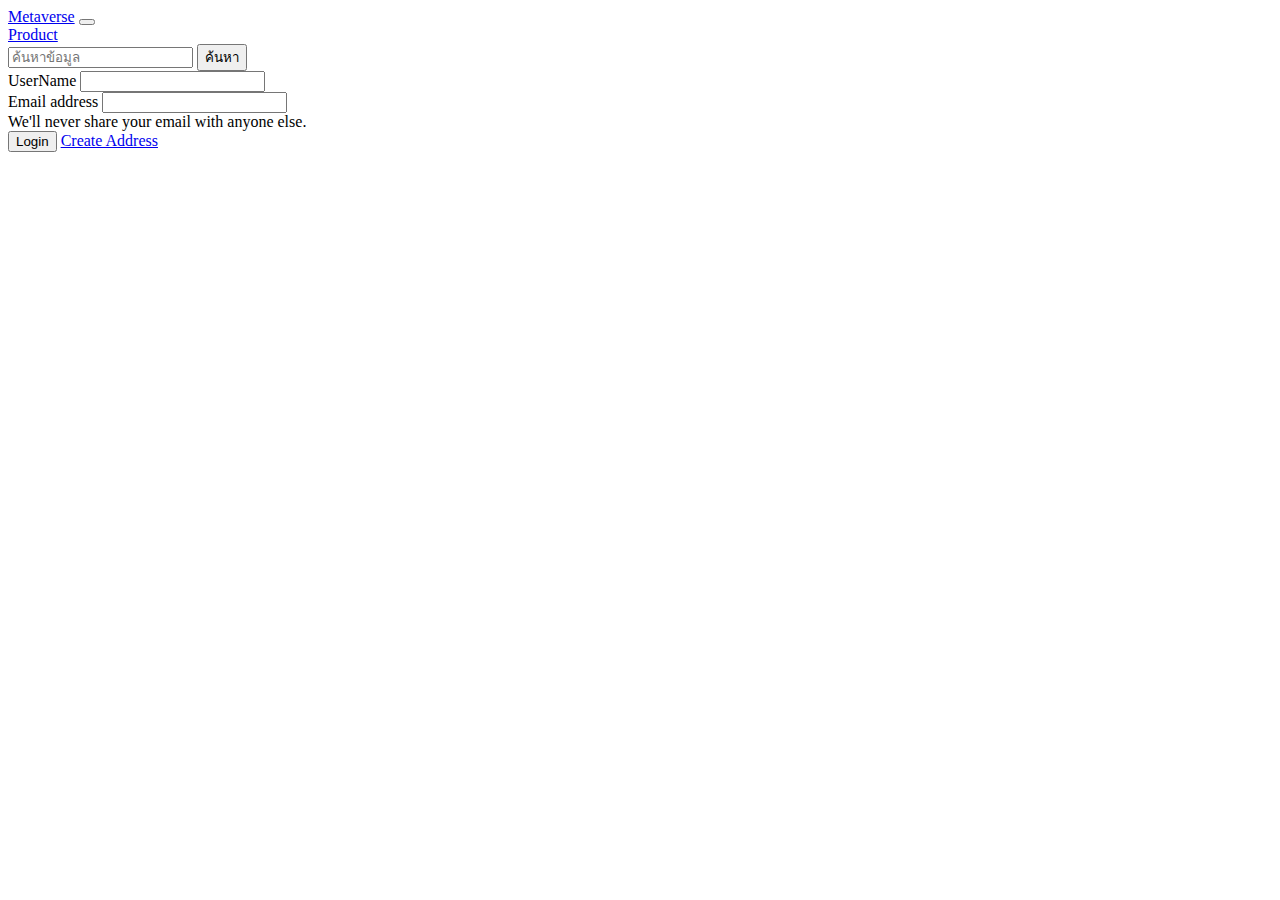
<file: learn-bootstrap/templates/login.html>
<!DOCTYPE html>
<html lang="en">
<head>
    <meta charset="UTF-8">
    <meta http-equiv="X-UA-Compatible" content="IE=edge">
    <meta name="viewport" content="width=device-width, initial-scale=1.0">
    <title>Sign in</title>
    <link href="https://cdn.jsdelivr.net/npm/bootstrap@5.0.2/dist/css/bootstrap.min.css" rel="stylesheet" integrity="sha384-EVSTQN3/azprG1Anm3QDgpJLIm9Nao0Yz1ztcQTwFspd3yD65VohhpuuCOmLASjC" crossorigin="anonymous">
    <script src="https://cdn.jsdelivr.net/npm/bootstrap@5.0.2/dist/js/bootstrap.bundle.min.js" integrity="sha384-MrcW6ZMFYlzcLA8Nl+NtUVF0sA7MsXsP1UyJoMp4YLEuNSfAP+JcXn/tWtIaxVXM" crossorigin="anonymous"></script>
</head>
<body>
    <nav class = "navbar navbar-expand-sm navbar-dark bg-primary">
        <div class="container-fluid">
            <!--name-->
            <a href="index.html" class="navbar-brand" >Metaverse</a>
            <button class="navbar-toggler" data-bs-toggle="collapse" data-bs-target="#navbarToggle">
                <soan class="nabar-toggler-icon"></soan>
            </button>
            <div class="collapse navbar-collapse" id="navbarToggle">
                <!--menu-->
                <div class="navbar-nav me-auto">
                    <a class="nav-link active" arin-current="page" href="#">Product</a>
                </div>
                    <form class="d-flex">
                        <input type="text" class="form-control" placeholder="ค้นหาข้อมูล">
                        <input type="submit" value="ค้นหา" class="btn btn-outline-dark">
                    </form>
                </ol>
            </div>
        </div>
    </nav>
    <div class="container">
        <div class="rom my-3">
            <div class="col-lg-4 col-md-6 mb-4">
                <div class="card-body">
                    <form>
                        <div class="mb-3">
                            <label for="exampleInputUserName1" class="form-label">UserName</label>
                            <input type="username" class="form-control" id="exapleInputUserName">
                        </div>
                        <div class="mb-3">
                            <label for="exampleInputEmail1" class="form-label">Email address</label>
                            <input type="email" class="form-control" id="exampleInputEmail1" aria-describedby="emailHelp">
                            <div id="emailHelp" class="form-text">We'll never share your email with anyone else.</div>
                        </div>
                        <button type="submit" class="btn btn-primary">Login</button>
                    <a href="register.html" class="display-6 my-3">Create Address</a>
                    </form>
                </div>
            </div>
        </div>
    </div>
</body>
</html>
</file>
